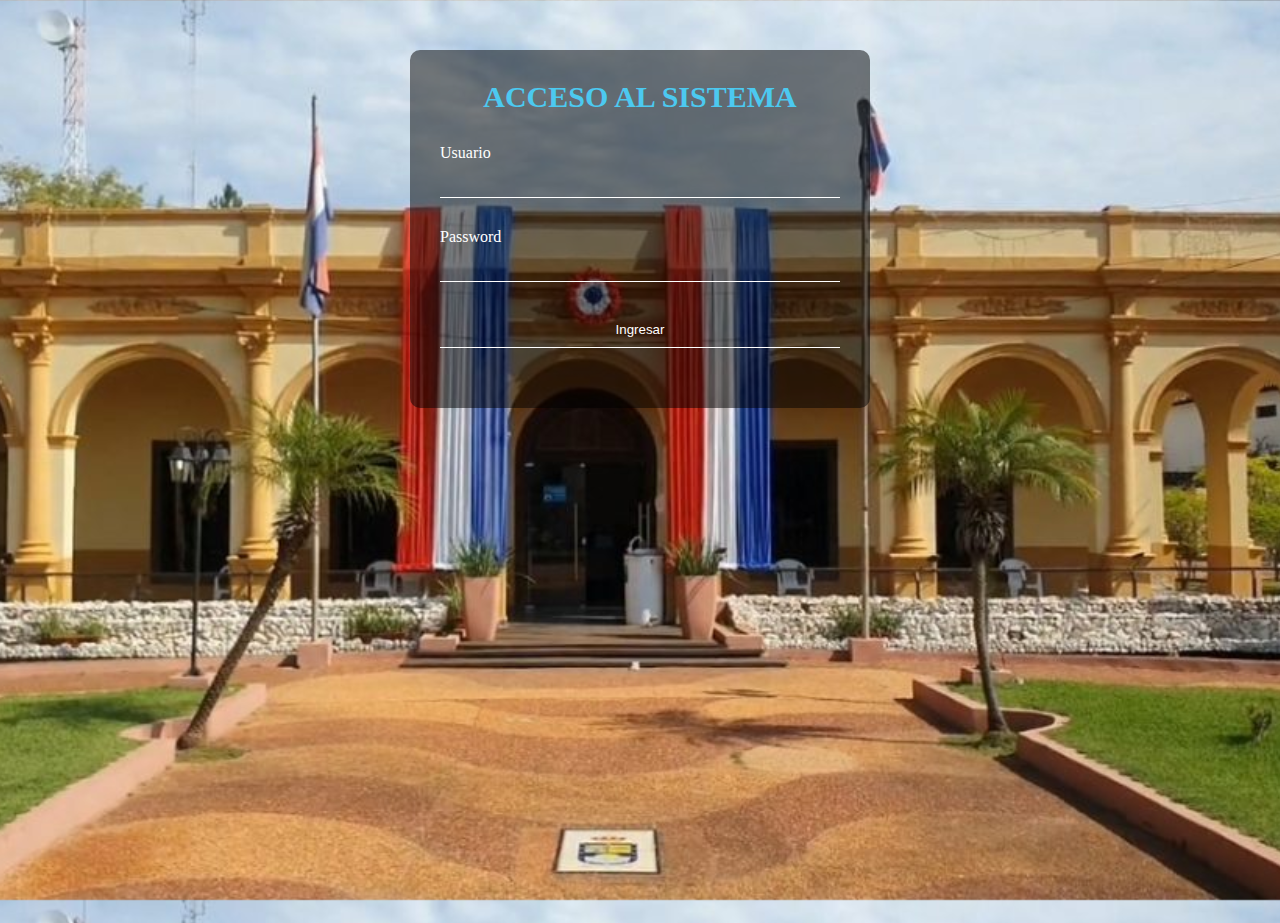
<file: index.html>
<!DOCTYPE html>
<html lang="es">
<head>
    <meta charset="UTF-8">
    <meta name="viewport" content="width=device-width, initial-scale=1.0">
    <title>FORMULARIO DE LOGIN</title>
    <link rel="stylesheet" href="css/estilos.css">
    <script src="js/funcioningreso.js"></script>
</head>
<body>
     <div class="contenedor">
          <h2>ACCESO AL SISTEMA</h2>
          <form id="forma" name="forma" method="POST">
              <div class="elemento">
                  <label for="usuario">Usuario</label>
                  <input type="text" id="usuario" name="usuario" required="true">
              </div>
              <div class="elemento">
              <label for="password">Password</label>
              <input type="password" id="password" name="password" required="true">
          </div>
          <div class="elemento">
               <input type="button" value="Ingresar" onclick="loguear()">
          </div>
          </form>
      </div>
</body>
</html>
</file>
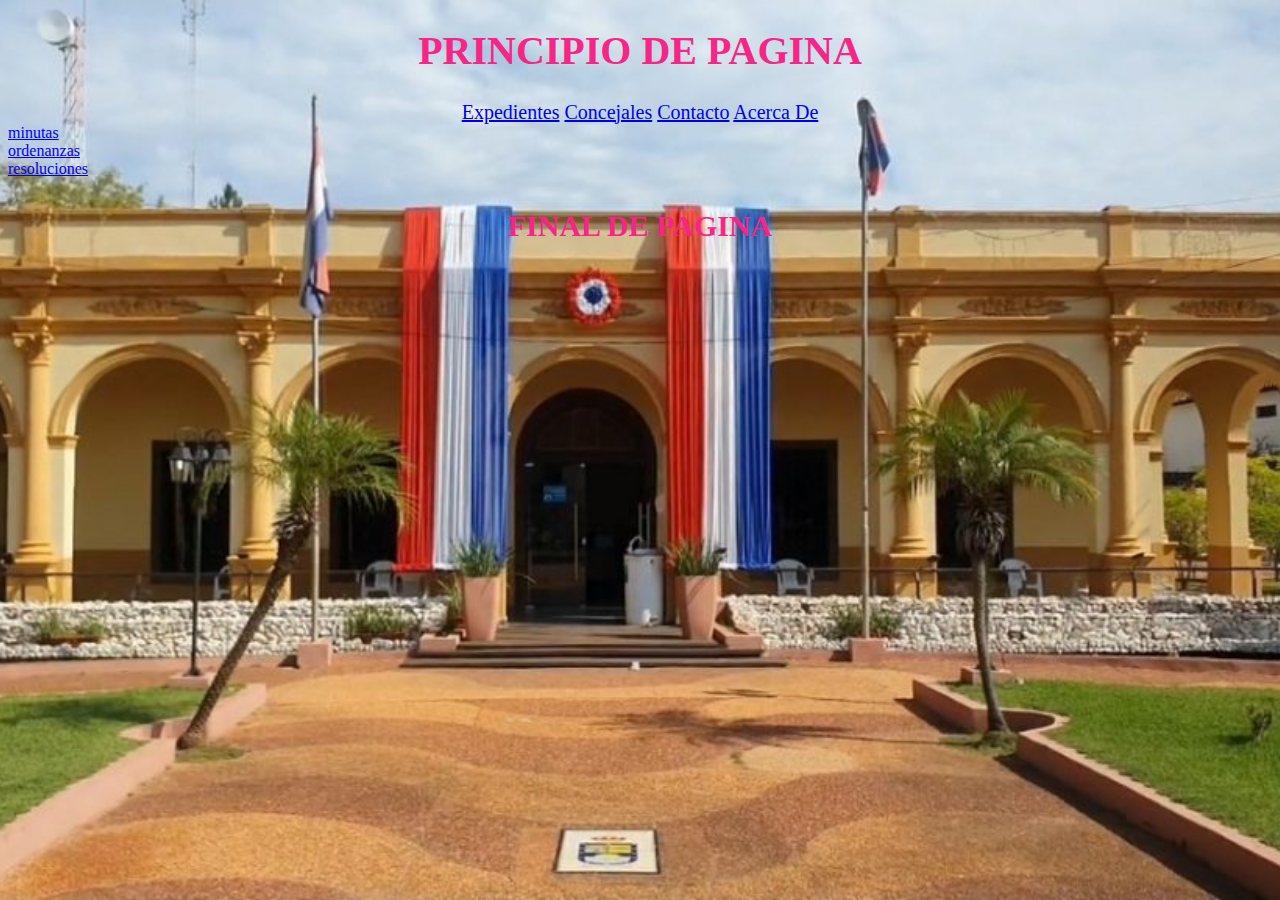
<file: menu.html>
<!DOCTYPE html>
<html lang="en">
<head>
    <meta charset="UTF-8">
    <meta name="viewport" content="width=device-width, initial-scale=1.0">
    <title>MENU</title>
    <link rel="stylesheet" href="css/estilos.css">
    <link rel="stylesheet" href="formularios/cargaminutas.html">
    <link rel="stylesheet" href="formularios/cargaordenanzas.html">
    <link rel="stylesheet" href="formularios/cargaresoluciones.html">
</head>
<body>
     <header>
          <h1>PRINCIPIO DE PAGINA</h1>
          <section>
          <a href="#">Expedientes</a>
          <a href="#">Concejales</a>
          <a href="#">Contacto</a>
          <a href="#">Acerca De</a>
     </section>
      </header>
<form>
      <div>
          <a href="formularios/cargaminutas.html">minutas</a>
      </div>

      <div>
          <a href="formularios/cargaordenanzas.html">ordenanzas</a>
      </div>

      <div>
          <a href="formularios/cargaresoluciones.html">resoluciones</a>
      </div>

</form>
    

      <footer>
          <h2>
              <p>FINAL DE PAGINA</p>
          </h2>
      </footer>
</body>
</html>
</file>
<file: css/estilos.css>
html{
    height: 100%;
}

body{
    background: url("../src/concepcion.jpg");
    height: 97vh;
    background-size: cover;
    background-position: center;
    
}

.contenedor{
    margin: 50px auto;
    width: 400px;
    padding: 30px;
    background: rgba(0,0,0, .5);
    border-radius: 10px;
}

.contenedor h2{
    margin: 0 0 30px;
    padding: 0;
    font-size: 30px;
    color: #4cc9f0;
    text-align: center;
}

.contenedor .elemento label{
    color: #fff;
}

.contenedor .elemento input{
    width: 100%;
    padding: 10px 0;
    color: #fff;
    background: transparent;
    border: none;
    border-bottom: 1px solid #fff;
    margin-bottom: 30px;
}

.contenedor .elemento input[type=submit]{
    background-color: #f72585;
    border: none;
    letter-spacing: 5px;
    text-transform: uppercase;
    cursor: pointer;
    padding: 15px;
    margin-top: 30px;
}

header{
    color: #f72585;
    text-align: center;
    font-size: 20px;
}

/*nav{
    width: 20%;
    float: left;
}*/

/* nav a{
    background-color: #f71570;
    border-radius: 10px 0 10px 0;
    color: #fff;
    margin: 10px;
    padding: 10px;
    text-decoration: none;
    display: block;
}*/

/* section{
   float: right;
    width: 75%;
    color: #7209b7;
    border-radius: 5px;
    box-shadow: 1px 0 4px rgb(0,0,0, .2);
    margin-bottom: 15px;
    padding: 15px;
}*/

aside{
    float: right;
    width: 30%;
    padding: 5px;
    margin: 5px;
    font-style: italic;
    color: #4361ee;
    box-shadow: inset 5px 0 5px -5px #4895ef;
}

footer{
    clear: both;
    padding: 1px;
    text-align: center;
    color: #f72585;
    text-align: center;
    font-size: 20px;
    color: #f72585;
    text-align: center;
    font-size: 20px;
}

footer a{
    text-decoration: none;
    color: #f72585;
    text-align: center;
    font-size: 20px;
    color: #f72585;
    text-align: center;
    font-size: 20px;
}
</file>
